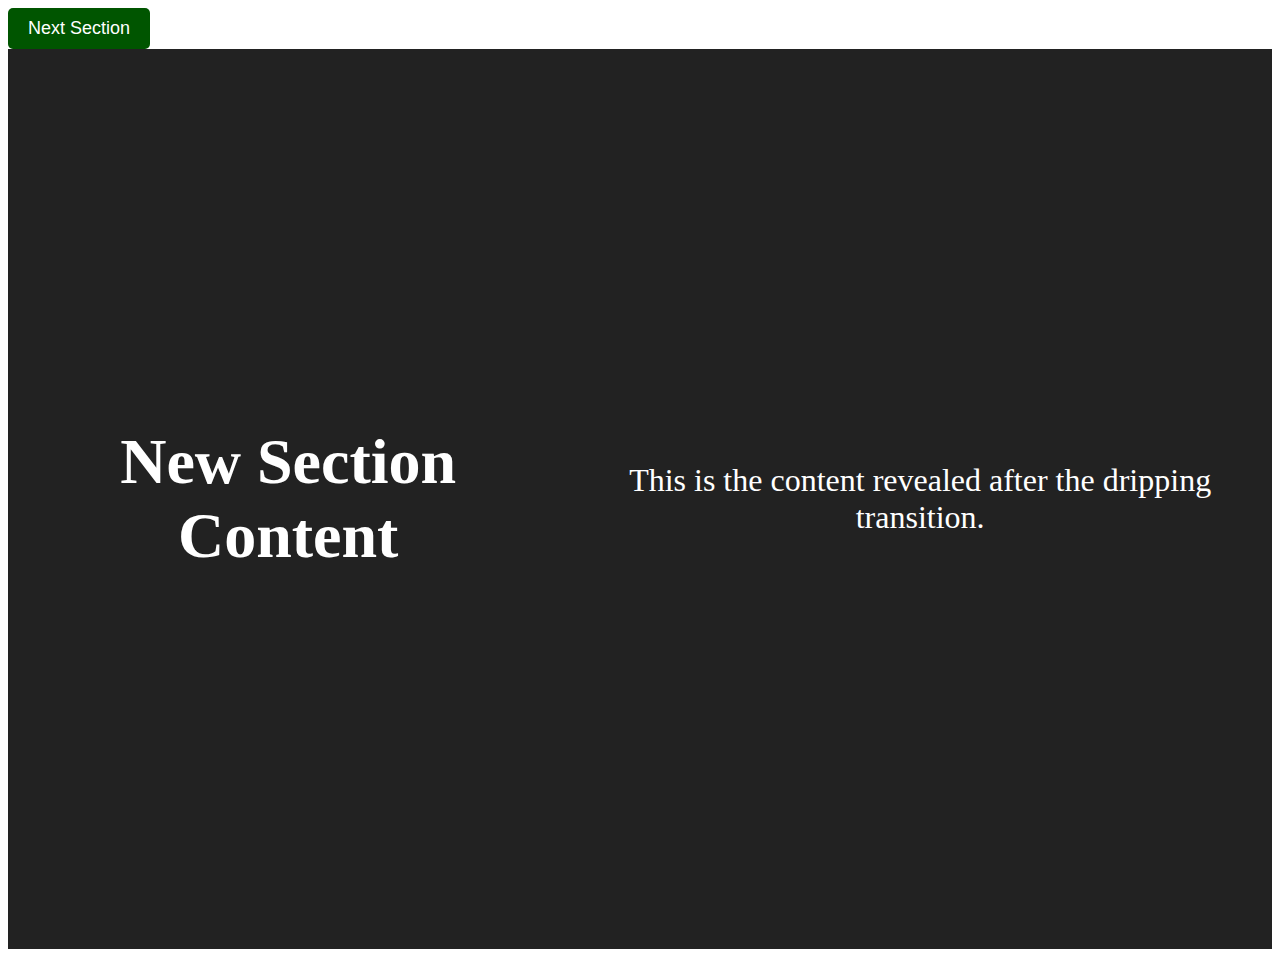
<file: testDrip.html>
<!DOCTYPE html>
<html lang="en">
<head>
  <meta charset="UTF-8">
  <meta name="viewport" content="width=device-width, initial-scale=1.0">
  <title>Venom Drip Transition</title>
  <style>
    /* Basic button styling */
    #triggerDrip {
      padding: 10px 20px;
      font-size: 18px;
      background-color: #005500;
      color: white;
      border: none;
      cursor: pointer;
      border-radius: 5px;
      z-index: 100;
      position: relative;
    }

    /* Drip container */
    #drip-container {
      position: fixed;
      top: 0;
      left: 0;
      width: 100vw;
      height: 100vh;
      display: none; /* Hidden initially */
      z-index: 9999; /* Above all content */
    }

    /* Drip styling */
    .drip {
      position: absolute;
      top: 0;
      background: radial-gradient(circle, #00ff00, #005500); /* Venom color */
      border-radius: 50%;
      opacity: 0;
      animation: dripAnimation 1.5s ease-in-out forwards;
    }

    /* Drip animation */
    @keyframes dripAnimation {
      0% {
        top: -100px;
        transform: scale(0.5);
        opacity: 1;
      }
      100% {
        top: 100vh;
        transform: scale(0.7);
        opacity: 0;
      }
    }

    /* Content to be revealed */
    #content {
      display: none;
      text-align: center;
      color: white;
      background-color: #222;
      height: 100vh;
      display: flex;
      justify-content: center;
      align-items: center;
      font-size: 2em;
      z-index: 1000;
      position: relative;
    }
  </style>
</head>
<body>

  <!-- Button to trigger the dripping effect -->
  <button id="triggerDrip">Next Section</button>

  <!-- Drip Container (for dripping venom effect) -->
  <div id="drip-container"></div>

  <!-- Section that is revealed after the dripping animation -->
  <div id="content">
    <h1>New Section Content</h1>
    <p>This is the content revealed after the dripping transition.</p>
  </div>

  <script>
    // Function to create a dripping venom droplet
    function createDrip() {
      const drip = document.createElement('div');
      drip.classList.add('drip');

      // Randomize size, position, and animation duration for a realistic effect
      const dripSize = Math.random() * 20 + 10; // Random size between 10px and 30px
      drip.style.width = dripSize + 'px';
      drip.style.height = dripSize * 2 + 'px'; // Drips are taller than they are wide
      drip.style.left = Math.random() * window.innerWidth + 'px'; // Random left position

      document.getElementById('drip-container').appendChild(drip);

      // Remove the drip after animation completes
      setTimeout(() => {
        drip.remove();
      }, 1500); // Matches the animation duration
    }

    // Start the dripping effect when the button is clicked
    document.getElementById('triggerDrip').addEventListener('click', function() {
      const dripContainer = document.getElementById('drip-container');
      const content = document.getElementById('content');

      // Show the drip container
      dripContainer.style.display = 'block';

      // Generate multiple drips with slight delay for staggered effect
      for (let i = 0; i < 25; i++) {
        setTimeout(createDrip, i * 100); // Staggered dripping effect
      }

      // After the dripping animation is complete, show the next section
      setTimeout(function() {
        dripContainer.style.display = 'none'; // Hide drips
        content.style.display = 'flex'; // Show new content
      }, 2500); // Wait for dripping animation to finish
    });
  </script>

</body>
</html>
</file>
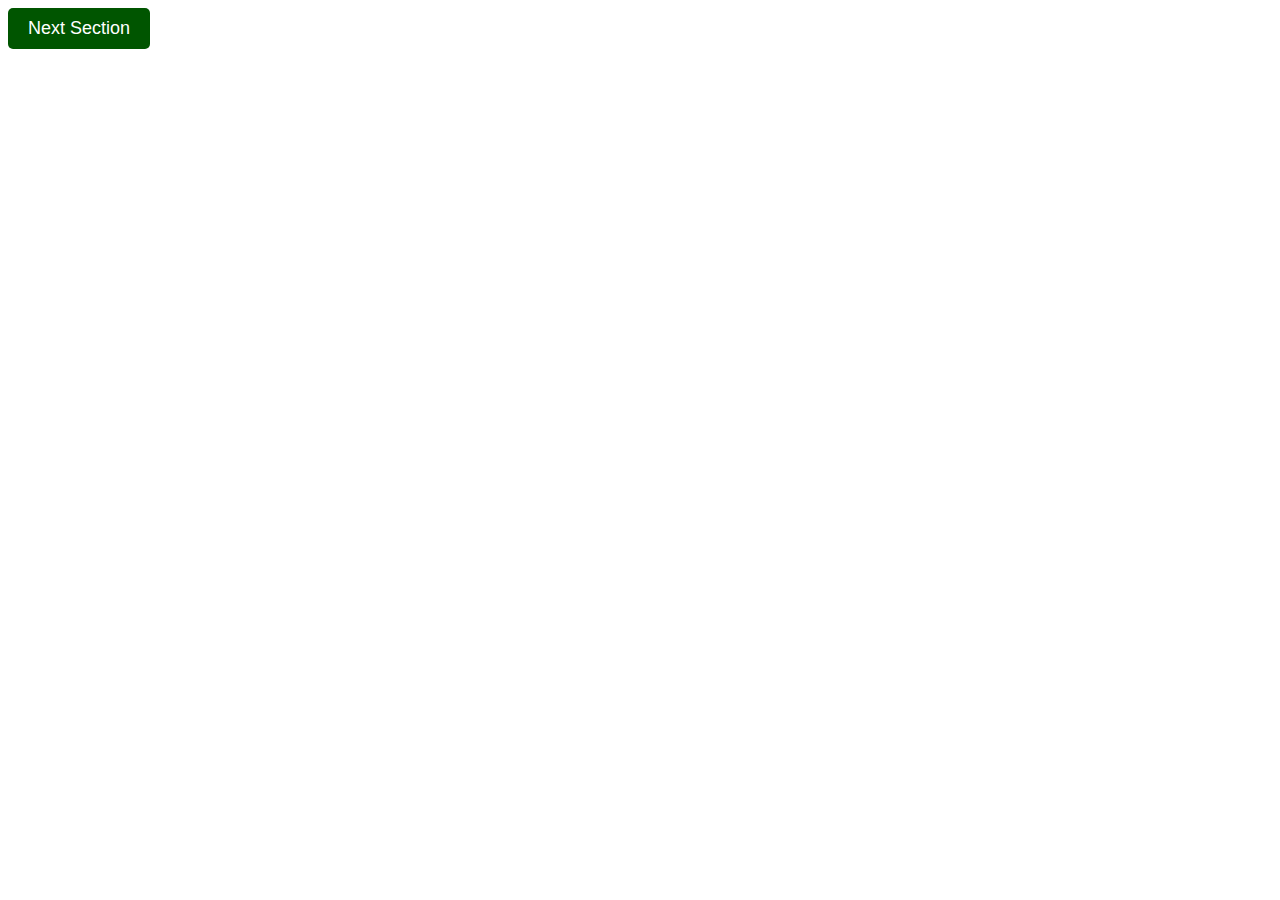
<file: testfog.html>
<!DOCTYPE html>
<html lang="en">
<head>
  <meta charset="UTF-8">
  <meta name="viewport" content="width=device-width, initial-scale=1.0">
  <title>Viper Fog Transition</title>
  <style>
    /* Basic button styling */
    #triggerFog {
      padding: 10px 20px;
      font-size: 18px;
      background-color: #005500;
      color: white;
      border: none;
      cursor: pointer;
      border-radius: 5px;
    }

    /* Styling for the fog transition effect */
    #fog {
      position: fixed;
      top: 0;
      left: 0;
      width: 100vw;
      height: 100vh;
      background: rgba(0, 255, 0, 0.2); /* Toxic green color */
      backdrop-filter: blur(8px); /* Blurry effect */
      display: none; /* Initially hidden */
      z-index: 9999; /* Above all content */
    }

    /* Animation for fog transition */
    @keyframes fogIn {
      0% { opacity: 0; }
      100% { opacity: 1; }
    }

    @keyframes fogOut {
      0% { opacity: 1; }
      100% { opacity: 0; }
    }

    .fog-in {
      animation: fogIn 1s forwards; /* 1 second fade-in animation */
    }

    .fog-out {
      animation: fogOut 1s forwards; /* 1 second fade-out animation */
    }

  </style>
</head>
<body>
  <!-- Button to trigger the fog effect -->
  <button id="triggerFog">Next Section</button>

  <!-- Section to transition to -->
  <div id="content" style="display: none;">
    <h1>New Section Content</h1>
    <p>This is the content revealed after the transition.</p>
  </div>

  <!-- Fog Layer -->
  <div id="fog"></div>

  <script>
    document.getElementById('triggerFog').addEventListener('click', function() {
      // Get references to the fog layer and content
      const fog = document.getElementById('fog');
      const content = document.getElementById('content');

      // Make the fog visible by setting display to 'block'
      fog.style.display = 'block';
      fog.classList.add('fog-in');

      // Wait for the fog to fully show (1 second)
      setTimeout(function() {
        // Remove the fog-in class and add fog-out for the fade-out effect
        fog.classList.remove('fog-in');
        fog.classList.add('fog-out');

        // Show the new content
        content.style.display = 'block';

        // Wait for the fog to fade out before hiding it
        setTimeout(function() {
          fog.style.display = 'none';
          fog.classList.remove('fog-out');
        }, 1000); // 1 second for fog-out animation
      }, 1000); // 1 second for fog-in animation
    });
  </script>
</body>
</html>
</file>
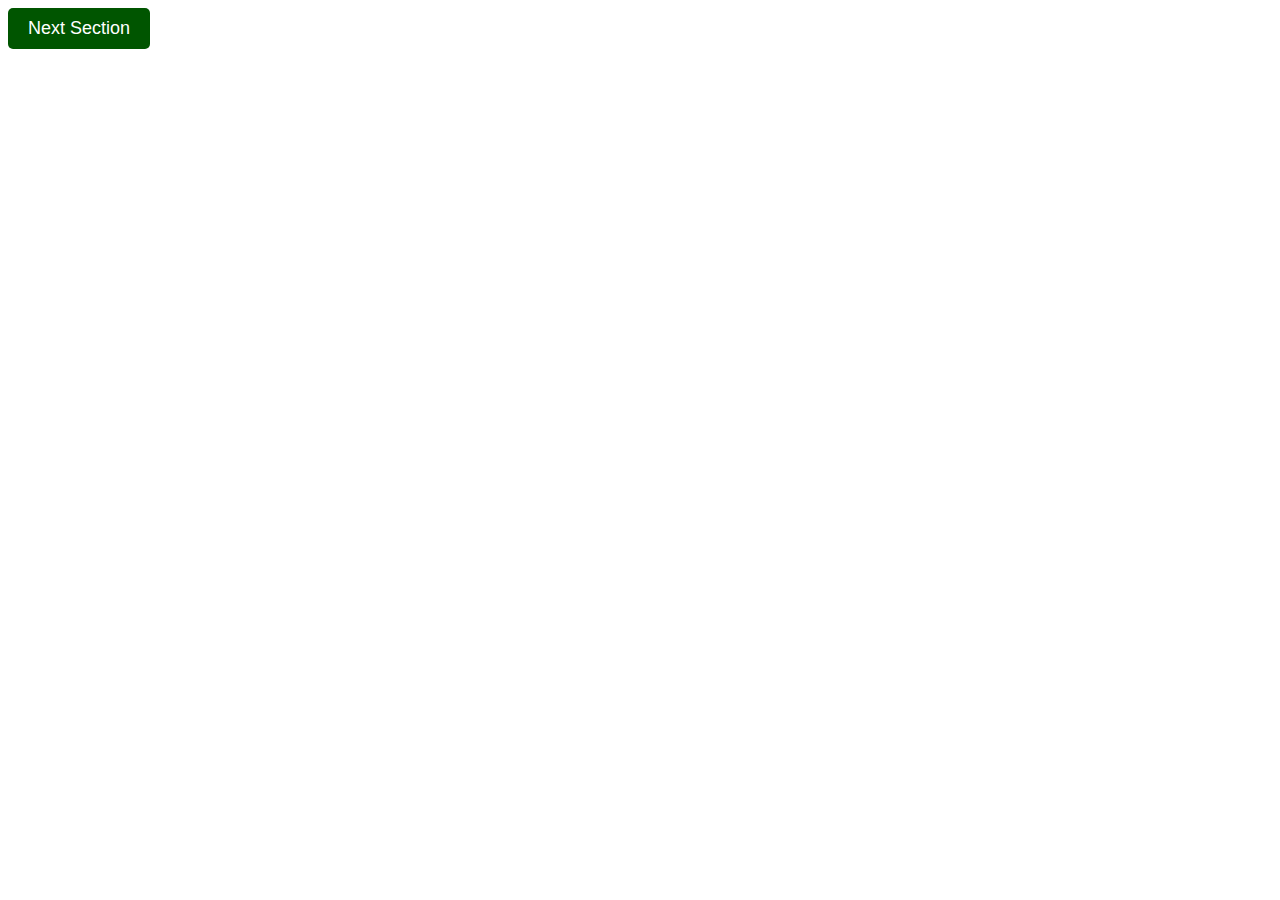
<file: testGas.html>
<!DOCTYPE html>
<html lang="en">
<head>
  <meta charset="UTF-8">
  <meta name="viewport" content="width=device-width, initial-scale=1.0">
  <title>Poisonous Gas Dissolve Transition</title>
  <style>
    /* Basic button styling */
    #triggerGas {
      padding: 10px 20px;
      font-size: 18px;
      background-color: #005500;
      color: white;
      border: none;
      cursor: pointer;
      border-radius: 5px;
    }

    /* Styling for the gas dissolve effect */
    #gas {
      position: fixed;
      top: 0;
      left: 0;
      width: 100vw;
      height: 100vh;
      background-color: rgba(0, 255, 0, 0.3); /* Light toxic green gas color */
      backdrop-filter: blur(0px); /* Start without blur */
      opacity: 0; /* Initially invisible */
      z-index: 9999; /* Above all content */
      display: none; /* Hidden at first */
    }

    /* Animation for gas dissolve */
    @keyframes gasAppear {
      0% { backdrop-filter: blur(0px); opacity: 0; }
      100% { backdrop-filter: blur(10px); opacity: 1; }
    }

    @keyframes gasDisappear {
      0% { backdrop-filter: blur(10px); opacity: 1; }
      100% { backdrop-filter: blur(0px); opacity: 0; }
    }

    .gas-appear {
      display: block;
      animation: gasAppear 1s forwards; /* 1 second fade-in and blur animation */
    }

    .gas-disappear {
      animation: gasDisappear 1s forwards; /* 1 second dissolve animation */
    }
  </style>
</head>
<body>
  <!-- Button to trigger the gas effect -->
  <button id="triggerGas">Next Section</button>

  <!-- Section to transition to -->
  <div id="content" style="display: none;">
    <h1>New Section Content</h1>
    <p>This is the content revealed after the gas dissolve effect.</p>
  </div>

  <!-- Poisonous Gas Layer -->
  <div id="gas"></div>

  <script>
    document.getElementById('triggerGas').addEventListener('click', function() {
      // Get references to the gas layer and content
      const gas = document.getElementById('gas');
      const content = document.getElementById('content');

      // Make the gas visible and start the appear animation
      gas.style.display = 'block';
      gas.classList.add('gas-appear');

      // Wait for the gas to fully appear (1 second)
      setTimeout(function() {
        // Remove the appear class and add the disappear class for the fade-out effect
        gas.classList.remove('gas-appear');
        gas.classList.add('gas-disappear');

        // Show the new content after the gas fades out
        content.style.display = 'block';

        // Wait for the gas to fully disappear before hiding it
        setTimeout(function() {
          gas.style.display = 'none';
          gas.classList.remove('gas-disappear');
        }, 1000); // 1 second for gas-disappear animation
      }, 1000); // 1 second for gas-appear animation
    });
  </script>
</body>
</html>
</file>
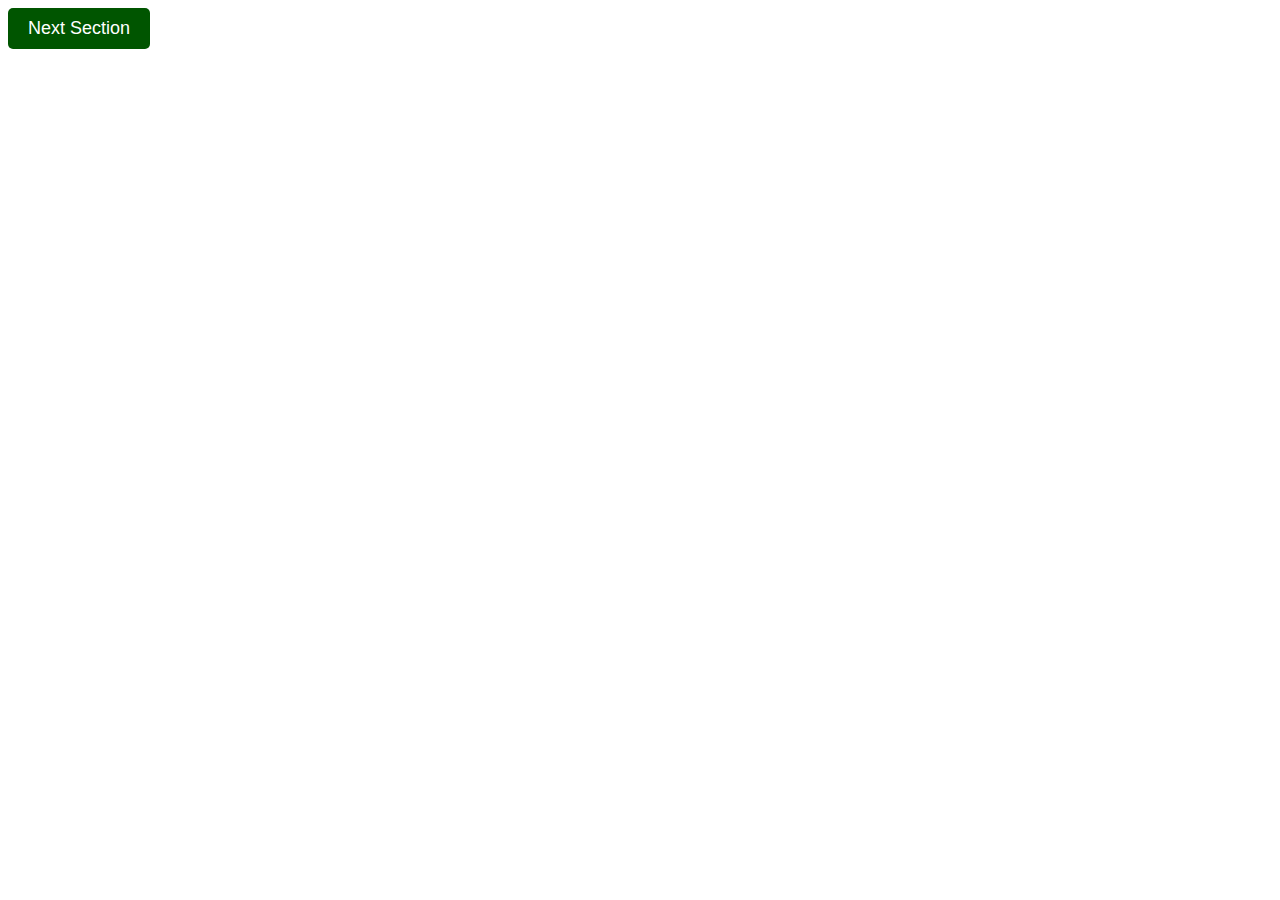
<file: testmolly.html>
<!DOCTYPE html>
<html lang="en">
<head>
  <meta charset="UTF-8">
  <meta name="viewport" content="width=device-width, initial-scale=1.0">
  <title>Liquid Acid Splash Transition</title>
  <style>
    /* Basic button styling */
    #triggerSplash {
      padding: 10px 20px;
      font-size: 18px;
      background-color: #005500;
      color: white;
      border: none;
      cursor: pointer;
      border-radius: 5px;
    }

    /* Styling for the liquid splash transition effect */
    #splash {
      position: fixed;
      top: 0;
      left: 0;
      width: 100vw;
      height: 100vh;
      background-color: #00ff00; /* Acid green color */
      clip-path: circle(0% at 50% 50%); /* Starts as a tiny dot in the center */
      z-index: 9999; /* Above all content */
      display: none; /* Initially hidden */
    }

    /* Animation for splash transition */
    @keyframes splashExpand {
      0% { clip-path: circle(0% at 50% 50%); }
      100% { clip-path: circle(150% at 50% 50%); }
    }

    @keyframes splashContract {
      0% { clip-path: circle(150% at 50% 50%); }
      100% { clip-path: circle(0% at 50% 50%); }
    }

    .splash-expand {
      display: block;
      animation: splashExpand 1s forwards; /* 1 second splash-expand animation */
    }

    .splash-contract {
      animation: splashContract 1s forwards; /* 1 second splash-contract animation */
    }

  </style>
</head>
<body>
  <!-- Button to trigger the splash effect -->
  <button id="triggerSplash">Next Section</button>

  <!-- Section to transition to -->
  <div id="content" style="display: none;">
    <h1>New Section Content</h1>
    <p>This is the content revealed after the transition.</p>
  </div>

  <!-- Liquid Splash Layer -->
  <div id="splash"></div>

  <script>
    document.getElementById('triggerSplash').addEventListener('click', function() {
      // Get references to the splash layer and content
      const splash = document.getElementById('splash');
      const content = document.getElementById('content');

      // Make the splash visible and start the expand animation
      splash.style.display = 'block';
      splash.classList.add('splash-expand');

      // Wait for the splash to fully expand (1 second)
      setTimeout(function() {
        // Remove the expand class and add the contract class for the fade-out effect
        splash.classList.remove('splash-expand');
        splash.classList.add('splash-contract');

        // Show the new content after the splash expands
        content.style.display = 'block';

        // Wait for the splash to fully contract before hiding it
        setTimeout(function() {
          splash.style.display = 'none';
          splash.classList.remove('splash-contract');
        }, 1000); // 1 second for splash-contract animation
      }, 1000); // 1 second for splash-expand animation
    });
  </script>
</body>
</html>
</file>
